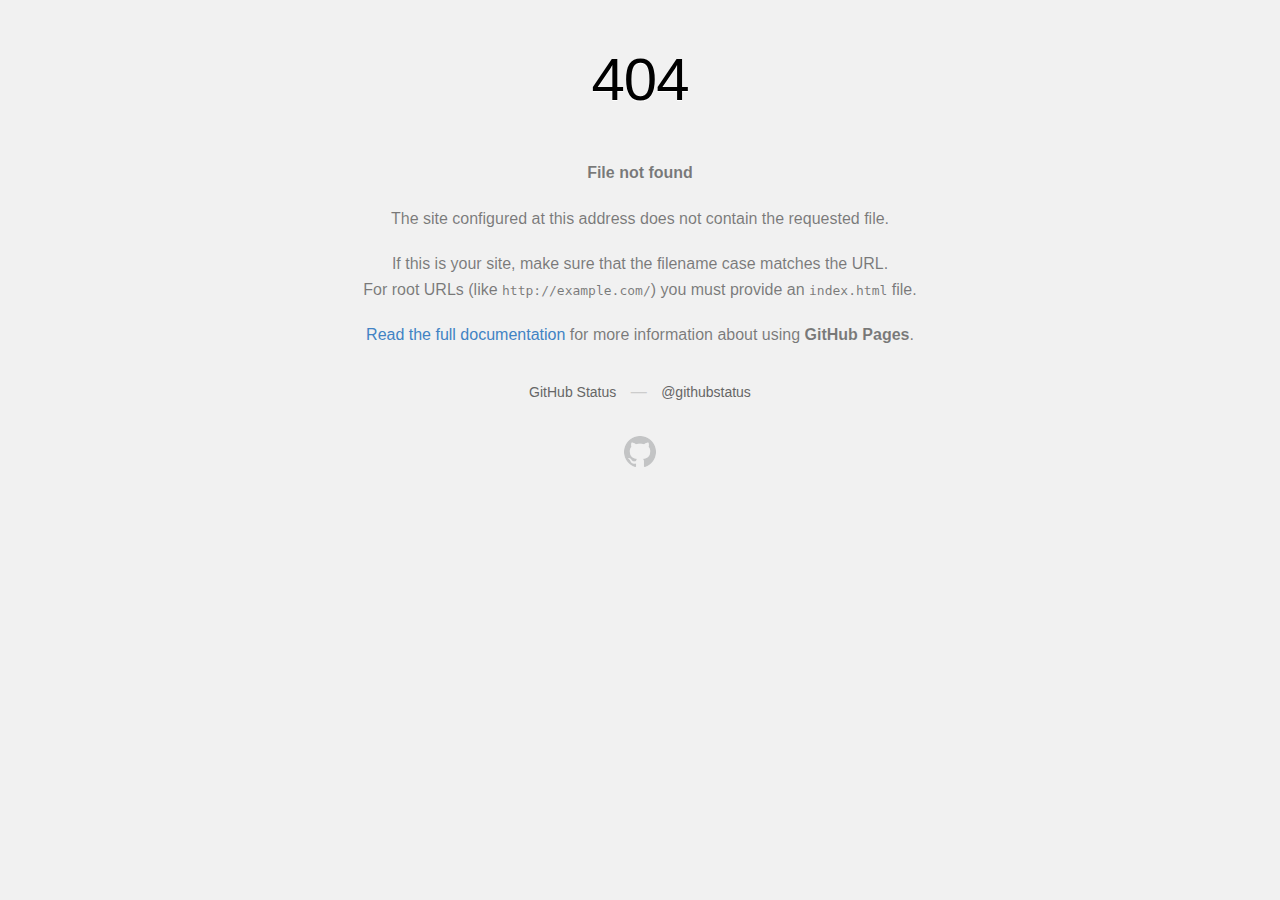
<file: src/main/webapp/style/bootstrap-solid.html>
<!DOCTYPE html>
<html>
  <head>
    <meta http-equiv="Content-type" content="text/html; charset=utf-8">
    <meta http-equiv="Content-Security-Policy" content="default-src 'none'; style-src 'unsafe-inline'; img-src data:; connect-src 'self'">
    <title>Page not found &middot; GitHub Pages</title>
    <style type="text/css" media="screen">
      body {
        background-color: #f1f1f1;
        margin: 0;
        font-family: "Helvetica Neue", Helvetica, Arial, sans-serif;
      }

      .container { margin: 50px auto 40px auto; width: 600px; text-align: center; }

      a { color: #4183c4; text-decoration: none; }
      a:hover { text-decoration: underline; }

      h1 { width: 800px; position:relative; left: -100px; letter-spacing: -1px; line-height: 60px; font-size: 60px; font-weight: 100; margin: 0px 0 50px 0; text-shadow: 0 1px 0 #fff; }
      p { color: rgba(0, 0, 0, 0.5); margin: 20px 0; line-height: 1.6; }

      ul { list-style: none; margin: 25px 0; padding: 0; }
      li { display: table-cell; font-weight: bold; width: 1%; }

      .logo { display: inline-block; margin-top: 35px; }
      .logo-img-2x { display: none; }
      @media
      only screen and (-webkit-min-device-pixel-ratio: 2),
      only screen and (   min--moz-device-pixel-ratio: 2),
      only screen and (     -o-min-device-pixel-ratio: 2/1),
      only screen and (        min-device-pixel-ratio: 2),
      only screen and (                min-resolution: 192dpi),
      only screen and (                min-resolution: 2dppx) {
        .logo-img-1x { display: none; }
        .logo-img-2x { display: inline-block; }
      }

      #suggestions {
        margin-top: 35px;
        color: #ccc;
      }
      #suggestions a {
        color: #666666;
        font-weight: 200;
        font-size: 14px;
        margin: 0 10px;
      }

    </style>
  </head>
  <body>

    <div class="container">

      <h1>404</h1>
      <p><strong>File not found</strong></p>

      <p>
        The site configured at this address does not
        contain the requested file.
      </p>

      <p>
        If this is your site, make sure that the filename case matches the URL.<br>
        For root URLs (like <code>http://example.com/</code>) you must provide an
        <code>index.html</code> file.
      </p>

      <p>
        <a href="https://help.github.com/pages/">Read the full documentation</a>
        for more information about using <strong>GitHub Pages</strong>.
      </p>

      <div id="suggestions">
        <a href="https://status.github.com">GitHub Status</a> &mdash;
        <a href="https://twitter.com/githubstatus">@githubstatus</a>
      </div>

      <a href="/" class="logo logo-img-1x">
        <img width="32" height="32" title="" alt="" src="[data-uri]">
      </a>

      <a href="/" class="logo logo-img-2x">
        <img width="32" height="32" title="" alt="" src="[data-uri]">
      </a>
    </div>
  </body>
</html>
</file>
